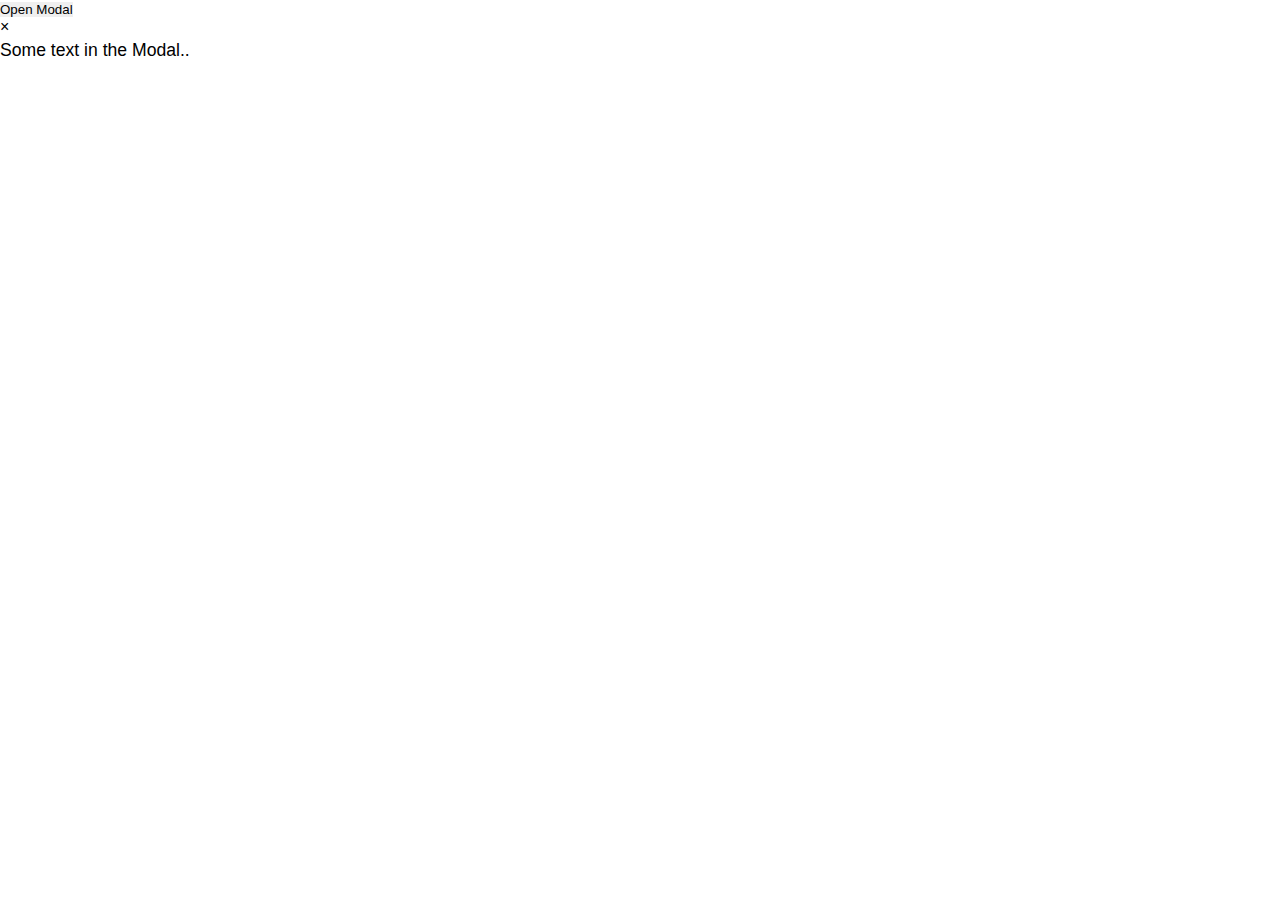
<file: YMCA/index.html>
<!DOCTYPE html>
<html lang="en">
  <head>
    <meta charset="UTF-8" />
    <title>YMCA | Malware Park</title>
    <meta name="viewport" content="width=device-width" />
    <link rel="stylesheet" href="normalize.css" />
    <link rel="stylesheet" href="css/main.css" />
  </head>

  <body>
    <!-- <div id="man-camera">
      <img
        src="assets/man-camera.png"
        alt="man-camera"
        style="width: 100%; height: auto; object-fit: cover;"
      />
    </div> -->

    <button id="myBtn">Open Modal</button>

    <!-- The Modal -->
    <div id="myModal" class="modal">
      <!-- Modal content -->
      <div class="modal-content">
        <span class="close">&times;</span>
        <p>Some text in the Modal..</p>
      </div>
    </div>

    <!-- <h1>YMCA</h1> -->

    <!-- <header>
      <h1>MediaCapture, MediaRecorder and Streams API</h1>
    </header>
    <p>
      Lorem ipsum dolor sit amet, consectetur adipisicing elit. Impedit
      molestiae itaque facere totam saepe tempore esse temporibus, quae
      reprehenderit aliquid iusto ea laborum, iure eligendi odio exercitationem
      sapiente illum quos.
    </p>

    <p>
      <button id="btnStart">START RECORDING</button><br />
      <button id="btnStop">STOP RECORDING</button>
    </p>

    <video controls></video>

    <video id="vid2" controls></video> -->

    <script src="main.js"></script>
  </body>
</html>
</file>
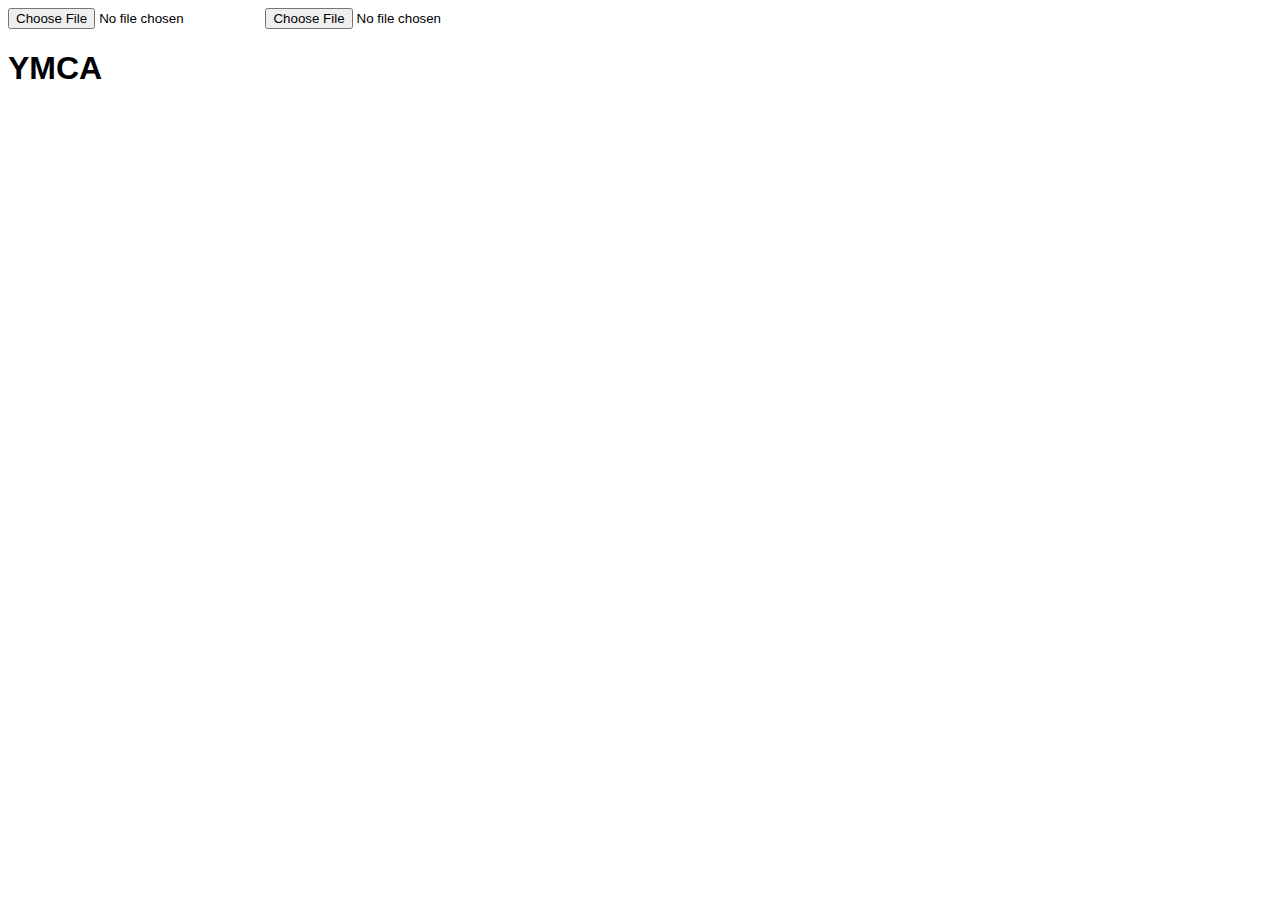
<file: YMCA/ymca.html>
<!DOCTYPE html>
<html>
  <head>
    <title>YMCA | Malware Park</title>
    <input type="file" accept="video/*;capture=camcorder" />
    <input type="file" accept="audio/*;capture=microphone" />
    <link rel="stylesheet" href="css/main.css" />
  </head>

  <body>
    <h1>YMCA</h1>
  </body>
</html>
</file>
<file: YMCA/css/main.css>
html {
    font-family: sans-serif;
}
</file>
